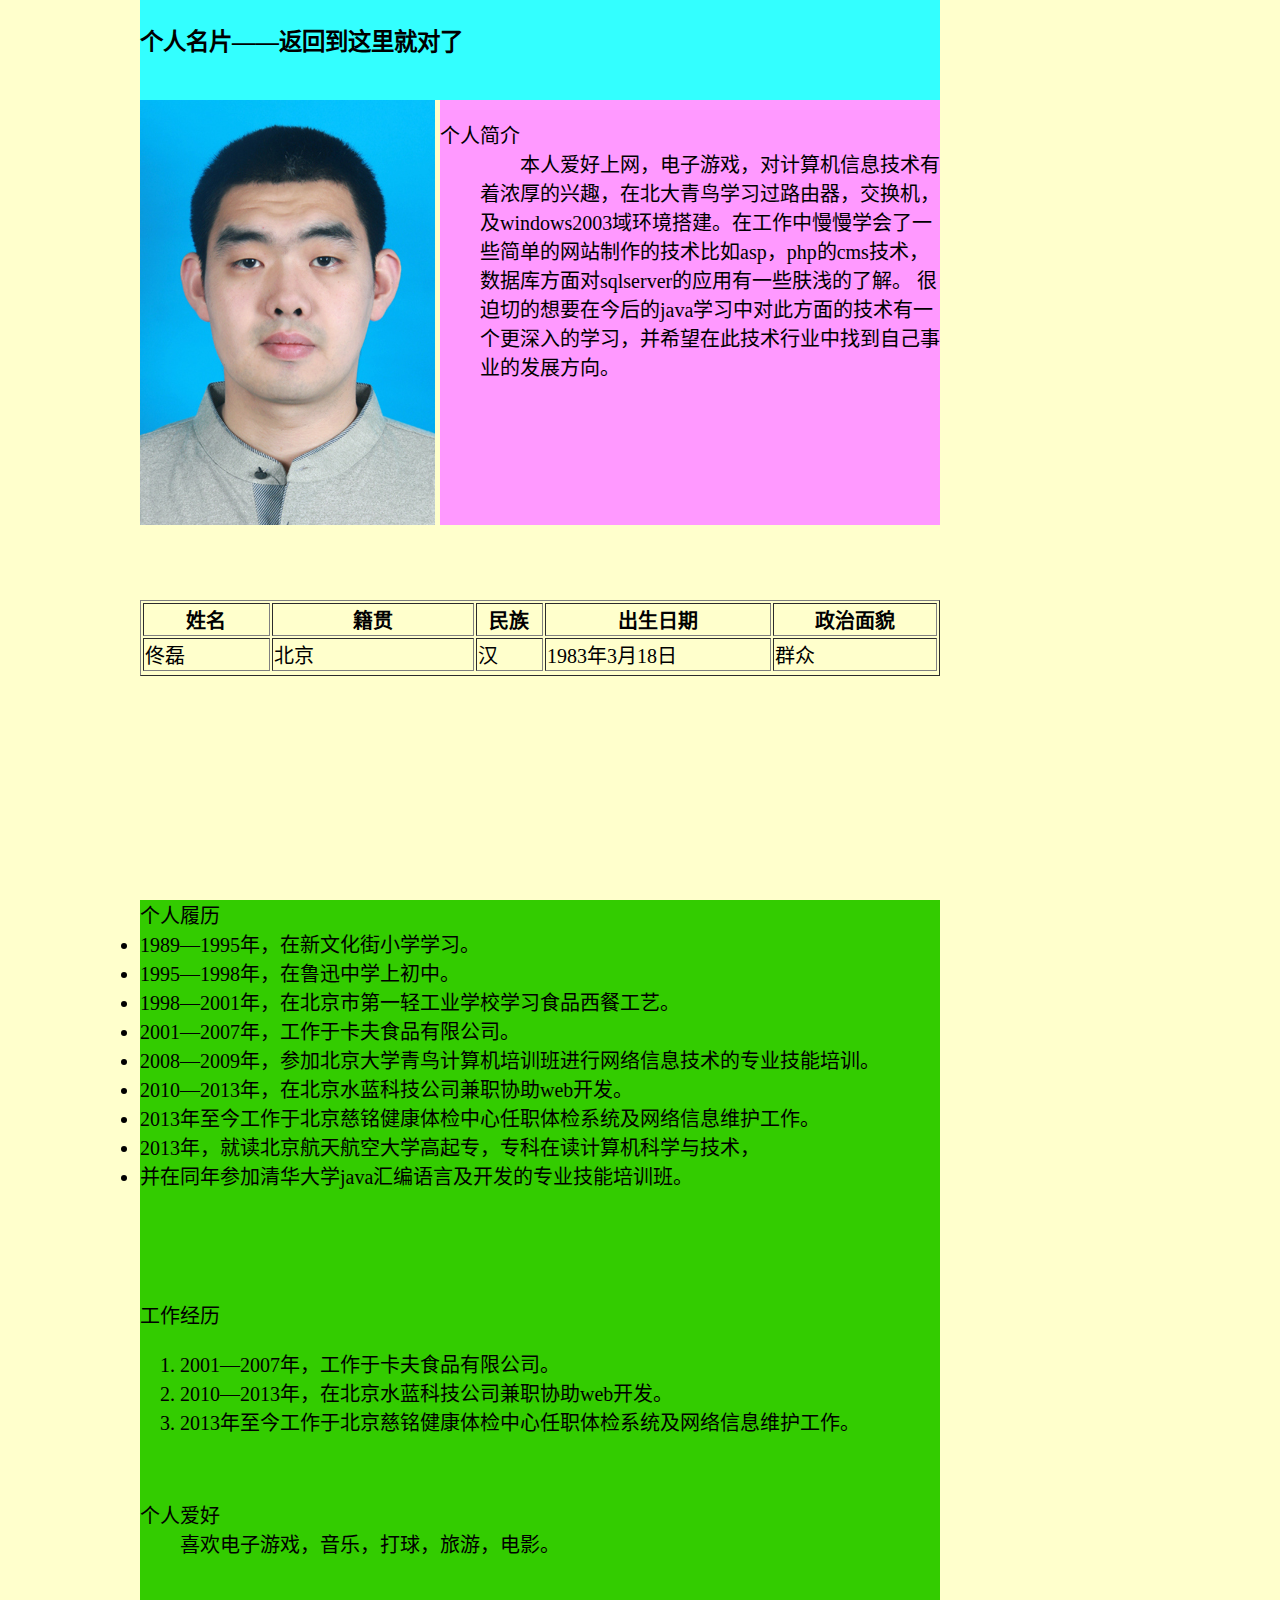
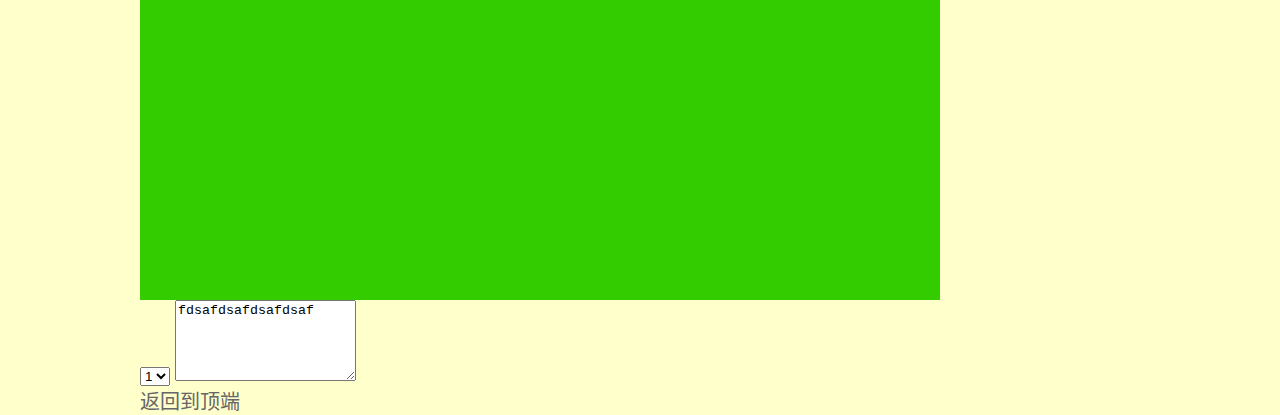
<file: html/index.html>
<!DOCTYPE html>
<html>
<head>
    <meta http-equiv="Content-Type" content="text/html; charset=UTF-8" />
    <meta http-equiv="Content-Language" content="zh-CN"/>
    <title>佟磊de个人名片</title>
    <link rel="stylesheet" type="text/css" href="../css/tl.css" />
</head>

<body>
<div class="warp">
    <div id="head"><h3>个人名片——返回到这里就对了</h3></div>
    <div class="top">
        <div class="tp"><img src="../images/tonglei.JPG" alt="这个是本人的照片如果网页显示不出来这里做个说明"></div>
        <div class="tc">
            <dl>
                <dt>个人简介</dt>
                <dd>&nbsp;	&nbsp;  &nbsp;	&nbsp;	本人爱好上网，电子游戏，对计算机信息技术有着浓厚的兴趣，在北大青鸟学习过路由器，交换机，及windows2003域环境搭建。在工作中慢慢学会了一些简单的网站制作的技术比如asp，php的cms技术，数据库方面对sqlserver的应用有一些肤浅的了解。 很迫切的想要在今后的java学习中对此方面的技术有一个更深入的学习，并希望在此技术行业中找到自己事业的发展方向。</dd>
            </dl>
        </div>
    </div>
    <div class="tb">
        <table border="1">
            <tr>
                <th width="127">姓名</th>
                <th width="206">籍贯</th>
                <th width="65">民族</th>
                <th width="230">出生日期</th>
                <th width="166">政治面貌</th>
            </tr>
            <tr>
                <td>佟磊</td>
                <td>北京</td>
                <td>汉</td>
                <td>1983年3月18日</td>
                <td>群众</td>
            <tr>
        </table>
    </div>
    <div class="content">
        <div class="about">个人履历
            <ul>
                <li>1989—1995年，在新文化街小学学习。</li>
                <li>1995—1998年，在鲁迅中学上初中。</li>
                <li>1998—2001年，在北京市第一轻工业学校学习食品西餐工艺。</li>
                <li>2001—2007年，工作于卡夫食品有限公司。</li>
                <li>2008—2009年，参加北京大学青鸟计算机培训班进行网络信息技术的专业技能培训。</li>
                <li>2010—2013年，在北京水蓝科技公司兼职协助web开发。</li>
                <li>2013年至今工作于北京慈铭健康体检中心任职体检系统及网络信息维护工作。</li>
                <li>2013年，就读北京航天航空大学高起专，专科在读计算机科学与技术，</li>
                <li>并在同年参加清华大学java汇编语言及开发的专业技能培训班。</li>
            </ul>
        </div>
        <div class="work">工作经历
            <ol>
                <li>2001—2007年，工作于卡夫食品有限公司。</li>
                <li>2010—2013年，在北京水蓝科技公司兼职协助web开发。</li>
                <li>2013年至今工作于北京慈铭健康体检中心任职体检系统及网络信息维护工作。</li>
            </ol>
        </div>
        <div class="bottom">
            <dt>个人爱好</dt>
            <dd>
                喜欢电子游戏，音乐，打球，旅游，电影。
            </dd>
            </dl>
        </div>
    </div>
    <div class="footer">
        <form>
            <select>
                <option>1</option>
                <option>2</option>
                <option>3</option>
                <option>4</option>
                <option>5</option>
                <option>6</option>
            </select>
            <textarea  cols="20" rows="5">fdsafdsafdsafdsaf</textarea>
        </form>
        <a href="#head">返回到顶端</a>
    </div>
</div>
</body>
</html>
</file>
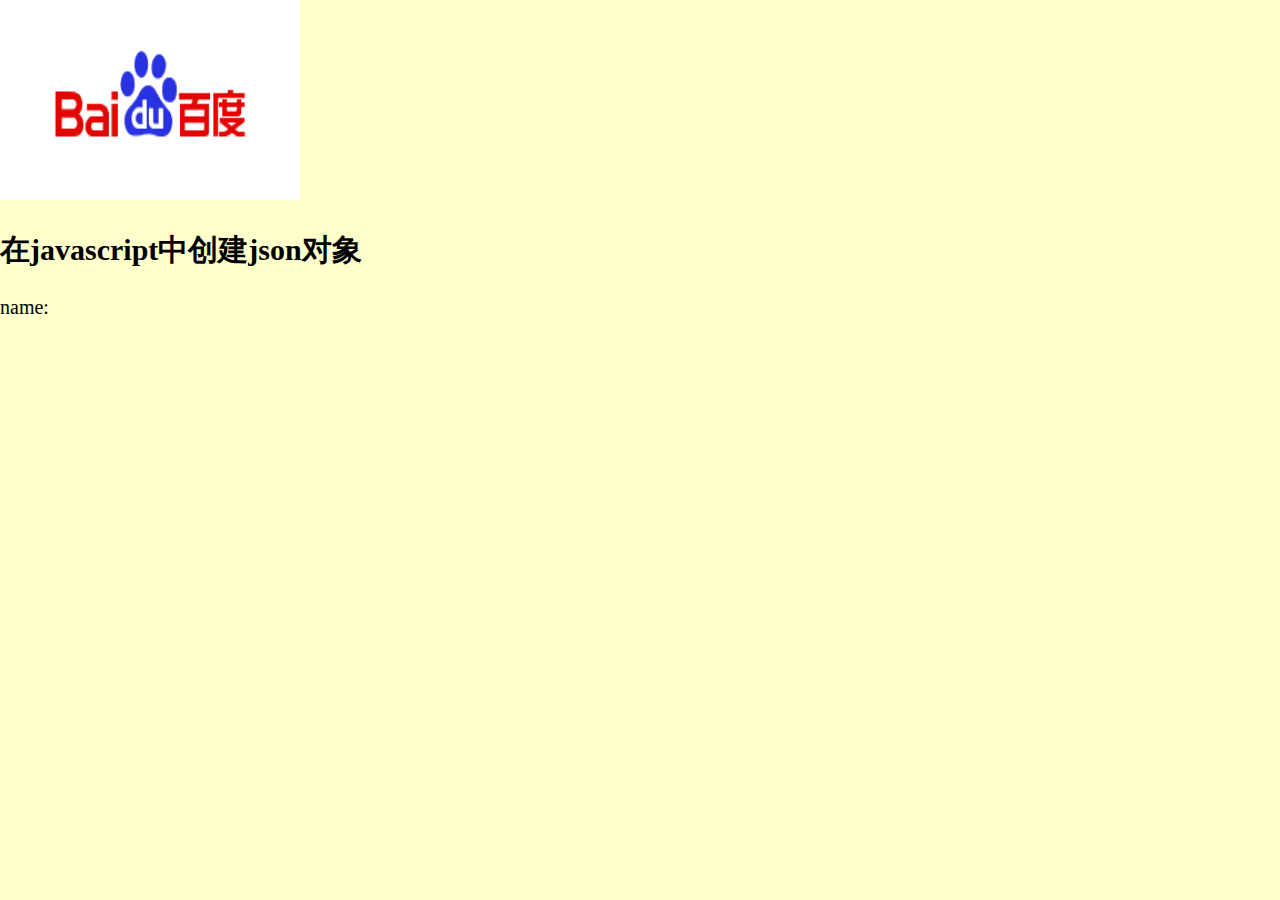
<file: html/index2.html>
<!DOCTYPE html>
<html>
<head>
    <meta charset="utf-8">
    <title>自习</title>

    <style type="text/css">
        body {
            margin:0;
            font-size:20px;
            background-color:#FFFFCC;
        }
        ul {
            margin:0;
            padding:0;
        }
        li {
            margin:0;
            padding:0;
        }
        a:link {
            color: #666666;
            text-decoration: none;
        }
        a:visited {
            text-decoration: none;
            color: #666666;
        }
        a:hover {
            text-decoration: underline;
            color: #666666;
        }
        a:active {
            text-decoration: none;
            color: #666666;
        }
        .warp {
            width:1000px;
            margin:0 auto;
            height:auto;
        }
        .warp #head{
            width:800px;
            height:100px;
            float:left;
            background-color:#33FFFF;
        }
        .warp .top{
            width:800px;
            height:500px;
            float:left;
        }
        .warp .top .tp{
            width:300px;
            height:425px;
            float:left;
        }
        .warp .top .tc{
            width:500px;
            height:425px;
            float:left;
            background-color:#FF99FF;
        }
        .warp .tb{
            width:800px;
            height:300px;
            float:left;
        }
        .warp .content{
            width:800px;
            height:1000px;
            float:left;
            background-color:#33CC00;
        }
        .warp .content .about{
            width:800px;
            height:400px;
            float:left;
        }
        .warp .content .work{
            width:800px;
            height:200px;
            float:left;
        }
        .warp .content .bottom{
            width:800px;
            height:200px;
            float:left;
        }
        .warp .footer{
            width:800px;
            height:100px;
            float:left;
        }
    </style>
    <style type="text/css">

    </style>
</head>
<body>
<div class="wrap">
    <div class="head">
        <div class="top">
            <div class="logo">
                <img src="../images/bdlogo.gif" width="300" height="200" border="0" alt="这个图片位置标记下" >
            </div>
            <div class="banner">

            </div>
        </div>
        <div class="nav">

        </div>
    </div>
    <div class="content">
        <h2>在javascript中创建json对象</h2>
        <p>
            name:
        </p>
    </div>
    <div class="footer"></div>
</div>
</body>
</html>
</file>
<file: css/tl.css>
body {
    margin:0;
    font-size:20px;
    background-color:#FFFFCC;
}
ul {
    margin:0;
    padding:0;
}
li {
    margin:0;
    padding:0;
}
a:link {
    color: #666666;
    text-decoration: none;
}
a:visited {
    text-decoration: none;
    color: #666666;
}
a:hover {
    text-decoration: underline;
    color: #666666;
}
a:active {
    text-decoration: none;
    color: #666666;
}
.warp {
    width:1000px;
    margin:0 auto;
    height:auto;
}
.warp #head{
    width:800px;
    height:100px;
    float:left;
    background-color:#33FFFF;
}
.warp .top{
    width:800px;
    height:500px;
    float:left;
}
.warp .top .tp{
    width:300px;
    height:425px;
    float:left;
}
.warp .top .tc{
    width:500px;
    height:425px;
    float:left;
    background-color:#FF99FF;
}
.warp .tb{
    width:800px;
    height:300px;
    float:left;
}
.warp .content{
    width:800px;
    height:1000px;
    float:left;
    background-color:#33CC00;
}
.warp .content .about{
    width:800px;
    height:400px;
    float:left;
}
.warp .content .work{
    width:800px;
    height:200px;
    float:left;
}
.warp .content .bottom{
    width:800px;
    height:200px;
    float:left;
}
.warp .footer{
    width:800px;
    height:100px;
    float:left;
}
</file>
